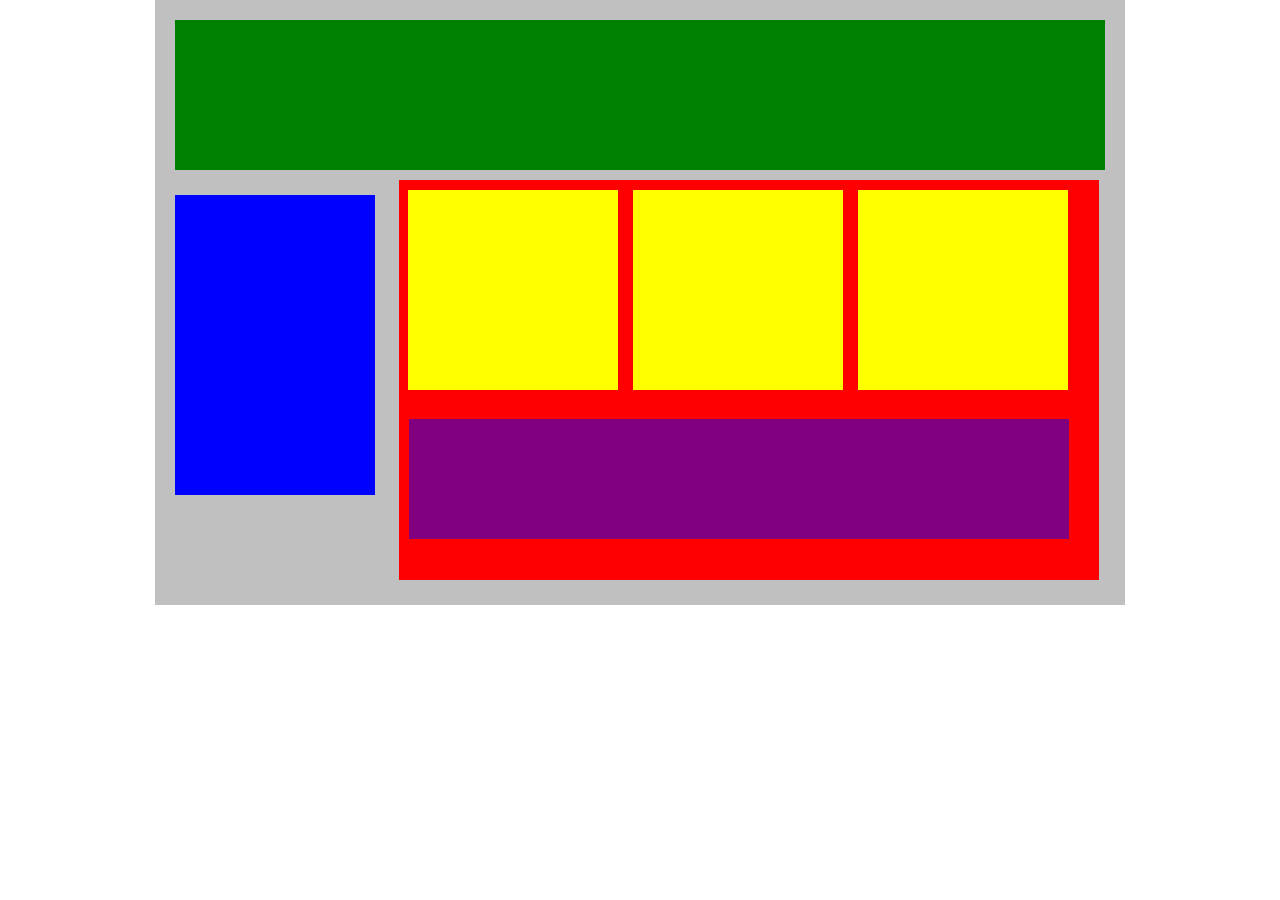
<file: CSS/1.Plotting Your Blocks/index.html>
<!DOCTYPE html>
<html lang="en">
    <head>
        <title>Position Practice</title>
        <link rel="stylesheet" type="text/css" href="style.css">
    </head>
    <body>
        <div id="wrapper">
            <div id="header"></div>
            <div id="navigation"></div>
            <div id="main_content">
                <div class="subcontents"></div>
                <div class="subcontents"></div>
                <div class="subcontents"></div>
                <div id="advertisement"></div>
            </div>
        </div><!-- end of wrapper -->
    </body>
</html>
</file>
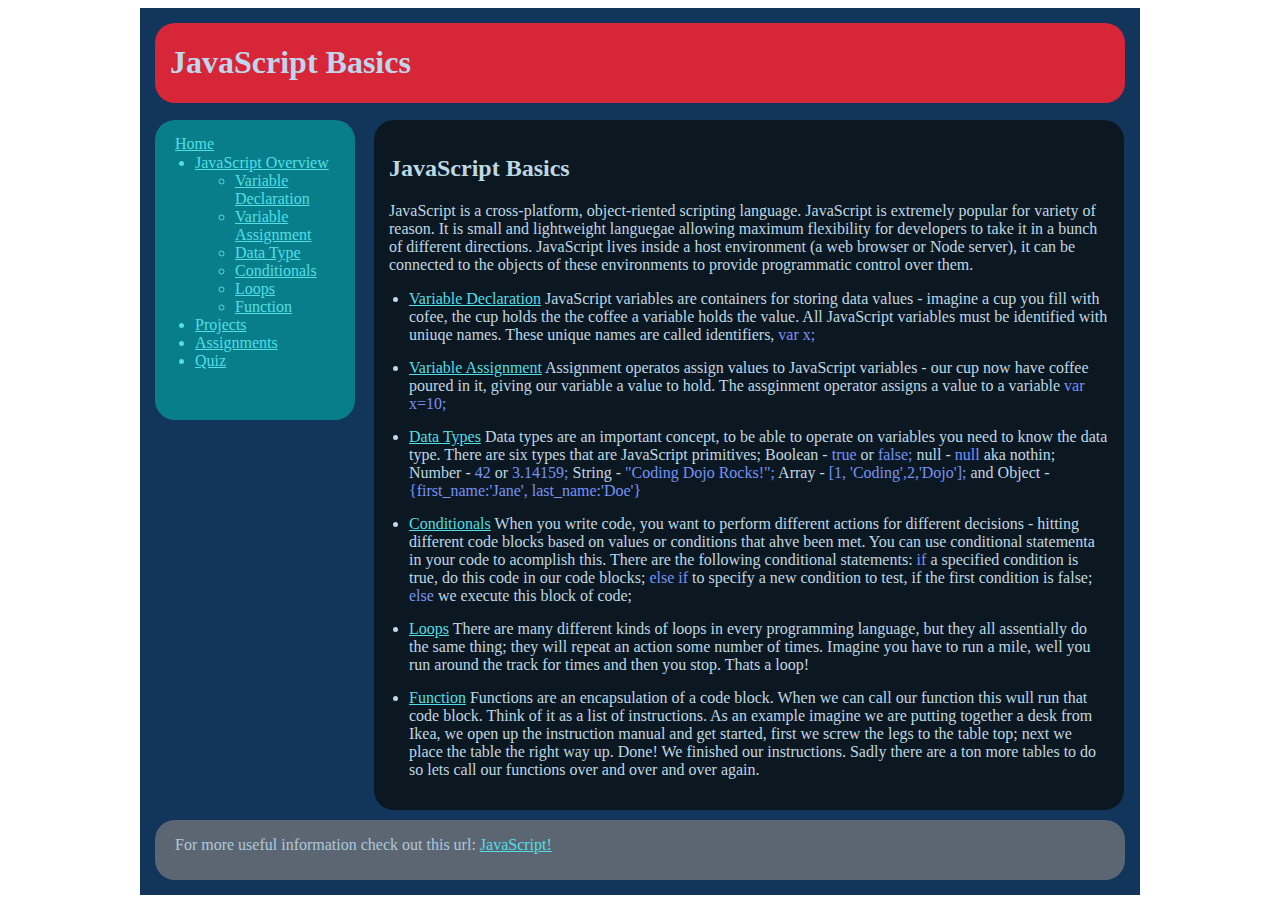
<file: CSS/2.JavaScript Basics/index.html>
<!-- Build your own HTML from scratch in this file -->
<!DOCTYPE html>
<html lang="en">
<head>
    <title>Java Script Basics</title>
    <meta charset="UTF-8">
    <meta name="viewport" content="width=device-width, initial-scale=1.0">
    <meta http-equiv="X-UA-Compatible" content="ie=edge">
    <link rel="stylesheet" type="text/css" href="style.css">
</head>
<body>
    <div id="wrapper">
    <div id="header"><h1>JavaScript Basics</h1></div>
    <div id="navigation">
        <a class="bulletless" href="#">Home</a>
        <ul>
            <li><a href="#">JavaScript Overview</a>
                <ul>
                        <li><a href="#">Variable Declaration</a></li>
                        <li><a href="#">Variable Assignment</a></li>
                        <li><a href="#">Data Type</a></li>
                        <li><a href="#">Conditionals</a></li>
                        <li><a href="#">Loops</a></li>
                        <li><a href="#">Function</a></li>
                    </ul></li>
            <li><a href="#">Projects</a></li>
            <li><a href="#">Assignments</a></li>
            <li><a href="#">Quiz</a></li>
        </ul>
    </div>
    <div id="content">
        <h2>JavaScript Basics</h2>
        <p>JavaScript is a cross-platform, object-riented scripting language. JavaScript is extremely popular for variety of reason. It is small and lightweight languegae allowing maximum flexibility for developers to take it in a bunch of different directions. JavaScript lives inside a host environment (a web browser or Node server), it can be connected to the objects of these environments to provide programmatic control over them.</p>
        <ul>
            <li><a href="#">Variable Declaration</a> JavaScript variables are containers for storing data values - imagine a cup you fill with cofee, the cup holds the the coffee a variable holds the value. All JavaScript variables must be identified with uniuqe names. These unique names are called identifiers, <span>var x;</span></li>
            <li><a href="#">Variable Assignment</a> Assignment operatos assign values to JavaScript variables - our cup now have coffee poured in it, giving our variable a value to hold. The assginment operator assigns a value to a variable <span>var x=10;</span></li>
            <li><a href="#">Data Types</a> Data types are an important concept, to be able to operate on variables you need to know the data type. There are six types that are JavaScript primitives; Boolean - <span>true</span> or <span>false;</span> null - <span>null</span> aka nothin; Number - <span>42</span> or <span>3.14159;</span> String - <span>"Coding Dojo Rocks!";</span>
                    Array - <span>[1, 'Coding',2,'Dojo'];</span> and Object - <span>{first_name:'Jane', last_name:'Doe'}</span></li>
            <li><a href="#">Conditionals</a> When you write code, you want to perform different  actions for different decisions - hitting different code blocks based on values or conditions that ahve been met. You can use conditional statementa in your code to acomplish this. There are the following conditional statements: <span>if</span> a specified condition is true, do this code in our code blocks;
                <span>else if</span> to specify a new condition to test, if the first condition is false; <span>else</span> we execute this block of code;</li>
            <li><a href="#">Loops</a> There are many different kinds of loops in every programming language, but they all assentially do the same thing; they will repeat an action some number of times. Imagine you have to run a mile, well you run around the track for times and then you stop. Thats a loop!</li>
            <li><a href="#">Function</a> Functions are an encapsulation of a code block. When we can call our function this wull run that code block. Think of it as a list of instructions. As an example imagine we are putting together a desk from Ikea, we open up the instruction manual and get started, first we screw the legs to the table top; next we place the table the right way up. Done! We finished our instructions. Sadly there are a ton more tables to do so lets call our functions over and over and over again.</li>
        </ul>

    </div>
    <div id="footer">
        <p>For more useful information check out this url: <a href="#">JavaScript!</a></p>
    </div>
    </div>
</body>
</html>
</file>
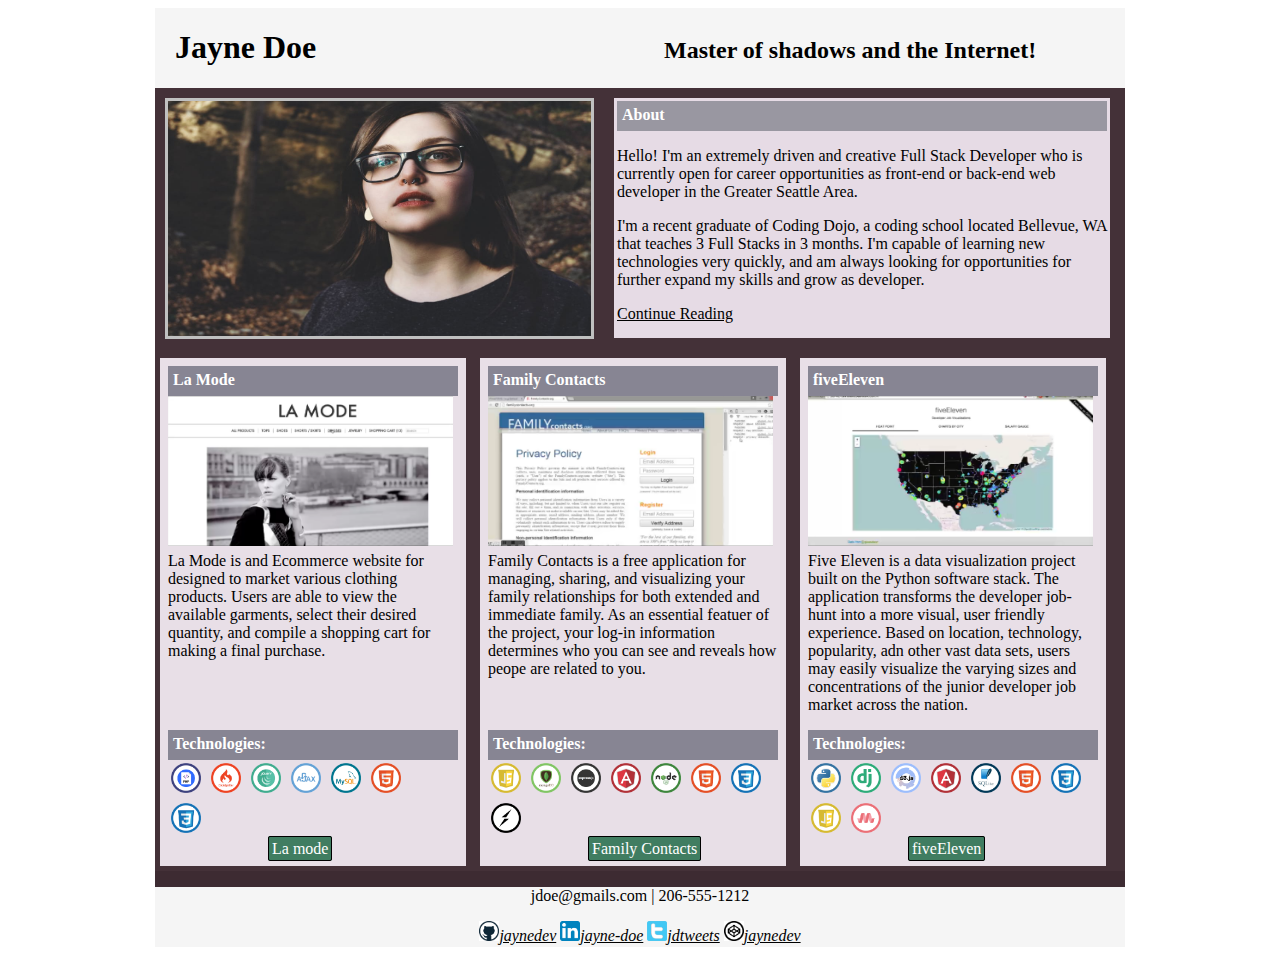
<file: CSS/4.Portfolio/index.html>
<!DOCTYPE html>
<html lang="en">
<head>
    <meta charset="UTF-8">
    <meta name="viewport" content="width=device-width, initial-scale=1.0">
    <meta http-equiv="X-UA-Compatible" content="ie=edge">
    <title>Portfolio</title>
    <link rel="stylesheet" href="style.css">
</head>
<body>
    <div class="container">
        <div class="header">
            <!--Header content-->
            <h1>Jayne Doe</h1>
            <h2>Master of shadows and the Internet!</h2>
        </div>
        <div class="top">
                <div class="profilePhoto">
                        <!--Profile photo-->
                        <img src="images/photo_of_me.jpg" alt="myphoto" ">  
        </div>
        <div class="biography">
                        <!--Biography content-->
                        <h4>About</h4>
                        <p>Hello! I'm an extremely driven and creative Full Stack Developer
                            who is currently open for career opportunities as front-end or
                            back-end web developer in the Greater Seattle Area.
                        </p>
                        <p>I'm a recent graduate of Coding Dojo, a coding school located Bellevue, WA that teaches 3 Full
                            Stacks in 3 months. I'm capable of learning new technologies very quickly, and am always looking for opportunities
                            for further expand my skills and grow as developer.
                        </p>
                        <a href="#">Continue Reading</a>

        </div>
        </div>
        <div class="bottom">

        <div class="box">
            <h4>La Mode</h4>
            <img src="images/lamode.png" alt="Lamode">  
                      <p>La Mode is and Ecommerce website for designed to market various clothing products. Users are able to view the available garments,
                           select their desired quantity, and compile a shopping cart for making a final purchase.</p>
            <h4>Technologies:</h4>
            <div class="logos">
                <img src="images/php.png" alt="php"> 
                <img src="images/codeigniter.png" alt="codeigniter"> 
                <img src="images/jQuery.png" alt="jQuery">
                <img src="images/ajax.png" alt="ajax"> 
                <img src="images/mysql.png" alt="mysql"> 
                <img src="images/HTML.png" alt="html"> <br>
                <img src="images/CSS.png" alt="css">
                <br> 
                <a href="#">La mode</a>
            </div>
        </div>
        <div class="box">
                <h4>Family Contacts</h4>
                <img src="images/familycontacts.png" alt="familycontacts">  
                
                <p>Family Contacts is a free application for managing, sharing, and visualizing your family relationships for both extended and immediate family. As an essential featuer of the project,
                     your log-in information determines who you can see and reveals how peope are related to you.</p>
                <h4>Technologies:</h4>
                <div class="logos">
                    <img src="images/JavaScript.png" alt="JavaScript"> 
                    <img src="images/mongodb.png" alt="mongodb"> 
                    <img src="images/expressjs.png" alt="expressjs"> 
                    <img src="images/angular.png" alt="angular">
                    <img src="images/nodejs.png" alt="nodejs">
                    <img src="images/HTML.png" alt="html">
                    <img src="images/CSS.png" alt="css"> 
                    <img src="images/socket.png" alt="socket"> 
                    <br>
                    <a href="#">Family Contacts</a>
                </div>
        </div>
        <div class="box">
                <h4>fiveEleven</h4>
                <img src="images/fiveEleven.png" alt="fiveEleven"> 
                
                <p>Five Eleven is a data visualization project built on the Python software stack. The application transforms the developer job-hunt into a more visual, user friendly experience. Based on location, technology, popularity, adn other vast data sets, users may
                     easily visualize the varying sizes and concentrations of the junior developer job market across the nation.</p>
                <h4>Technologies:</h4>
                <div class="logos">
                        <img src="images/python.png" alt="python"> 
                        <img src="images/django.png" alt="django"> 
                        <img src="images/d3.png" alt="d3"> 
                        <img src="images/angular.png" alt="angular"> 
                        <img src="images/sqlite.png" alt="sqlite"> 
                        <img src="images/HTML.png" alt="html">
                        <img src="images/CSS.png" alt="css">
                        <img src="images/JavaScript.png" alt="JavaScript">
                        <img src="images/materialize.png" alt="materialize">
                        <br>
                    <a href="#">fiveEleven</a>
                </div>
        </div>

        </div>
       
     <div class="footer">
         <p>jdoe@gmails.com | 206-555-1212</p>
         <img src="images/github.png" alt="github"><a href="#">jaynedev</a>
         <img src="images/linkedin.png" alt="linkedin"><a href="#">jayne-doe</a>
         <img src="images/twitter.png" alt="twitter"><a href="#">jdtweets</a>
         <img src="images/codepen.png" alt="codepen"><a href="#">jaynedev</a>
     </div>

    </div>
</body>
</html>
</file>
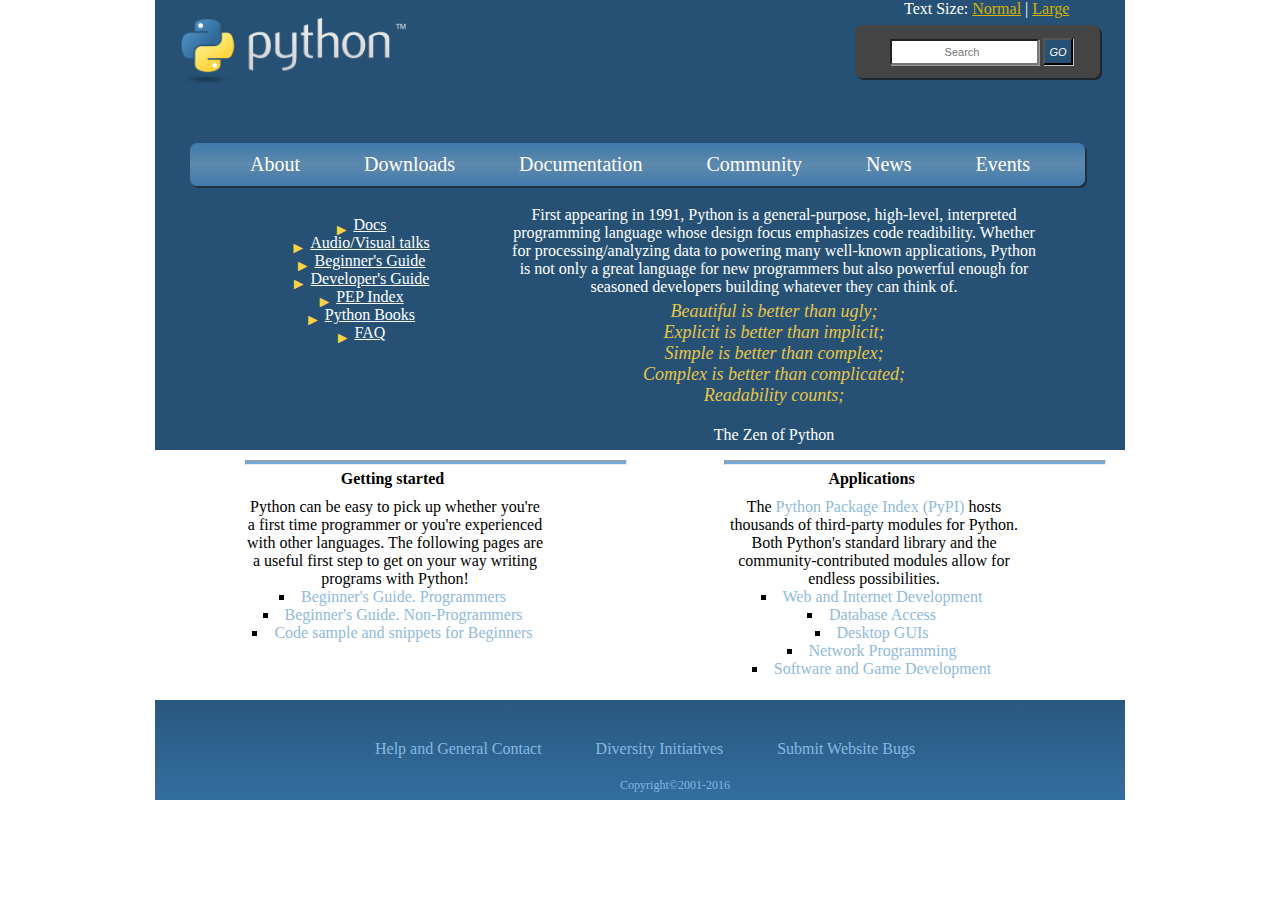
<file: CSS/6.About Python/index.html>
<!DOCTYPE html>
<html lang="en">
<head>
    <meta charset="UTF-8">
    <meta name="viewport" content="width=device-width, initial-scale=1.0">
    <meta http-equiv="X-UA-Compatible" content="ie=edge">
    <title>About Python</title>
    <link rel="stylesheet" href="style.css">
</head>
<body>
    <div class="wrapper">
        <div class="top">
            <img src="images/python.png" alt="python">
            <p>Text Size: <a href="#">Normal</a> | <a href="#">Large</a></p>
             <form class="search" action="action_page.php">
                <input type="text" placeholder="Search" name="search">
                <button type="submit"><i class="fa fa-search">GO</i></button>
              </form>
            <div class="menu">
                <ul>
                    <li><a href="#">About</a></li>
                    <li><a href="#">Downloads</a></li>
                    <li><a href="#">Documentation</a></li>
                    <li><a href="#">Community</a></li>
                    <li><a href="#">News</a></li>
                    <li><a href="#">Events</a></li>
                </ul>
            </div>
           
            <div class ="docs">
                <ul>
                    <li><a href="#">Docs</a></li>
                    <li><a href="#">Audio/Visual talks</a></li>
                    <li><a href="#">Beginner's Guide</a></li>
                    <li><a href="#">Developer's Guide</a></li>
                    <li><a href="#">PEP Index</a></li>
                    <li><a href="#">Python Books</a></li>
                    <li><a href="#">FAQ</a></li>
                </ul>
            </div>
            <div class="desc">
               <p>First appearing in 1991, Python is a general-purpose, high-level, interpreted programming language whose design focus emphasizes code readibility. Whether for processing/analyzing data to powering many well-known applications, Python
                is not only a great language for new programmers but also powerful enough for seasoned developers building whatever they can think of.</p>
               <ul>
                <li>Beautiful is better than ugly;</li>
                <li>Explicit is better than implicit;</li>
                <li>Simple is better than complex;</li>
                <li>Complex is better than complicated;</li>
                <li>Readability counts;</li>
              </ul>
              <p>The Zen of Python</p>
            </div>
        </div>
        <div class="bottom">
            <div class="box">
                <hr>
                <h4>Getting started</h4>
                <p>Python can be easy to pick up whether you're a first time programmer or you're experienced with other languages. The following pages are a useful first step to get on your way writing programs with Python!
                </p>
                <ul>
                    <li><a href="#">Beginner's Guide. Programmers</a></li>
                    <li><a href="#">Beginner's Guide. Non-Programmers</a></li>
                    <li><a href="#">Code sample and snippets for Beginners</a></li>
                </ul>
            </div>
            <div class="box">
                <hr>
                <h4>Applications</h4>
                <p>The <a href="#">Python Package Index (PyPI)</a> hosts thousands of third-party modules for Python.
                 Both Python's standard library and the community-contributed modules allow for endless possibilities.
                </p>
                <ul>
                    <li><a href="#">Web and Internet Development</a></li>
                    <li><a href="#">Database Access</a></li>
                    <li><a href="#">Desktop GUIs</a></li>
                    <li><a href="#">Network Programming</a></li>
                    <li><a href="#">Software and Game Development</a></li>
                </ul>

            </div>
        </div>
        <div class="footer">
            <ul>
                <li><a href="#">Help and General Contact</a> </li>
                <li><a href="#">Diversity Initiatives</a></li>
                <li><a href="#">Submit Website Bugs</a></li>
            </ul>
          
          <p>Copyright©2001-2016</p>
        </div> 
    </div>
</body>
</html>
</file>
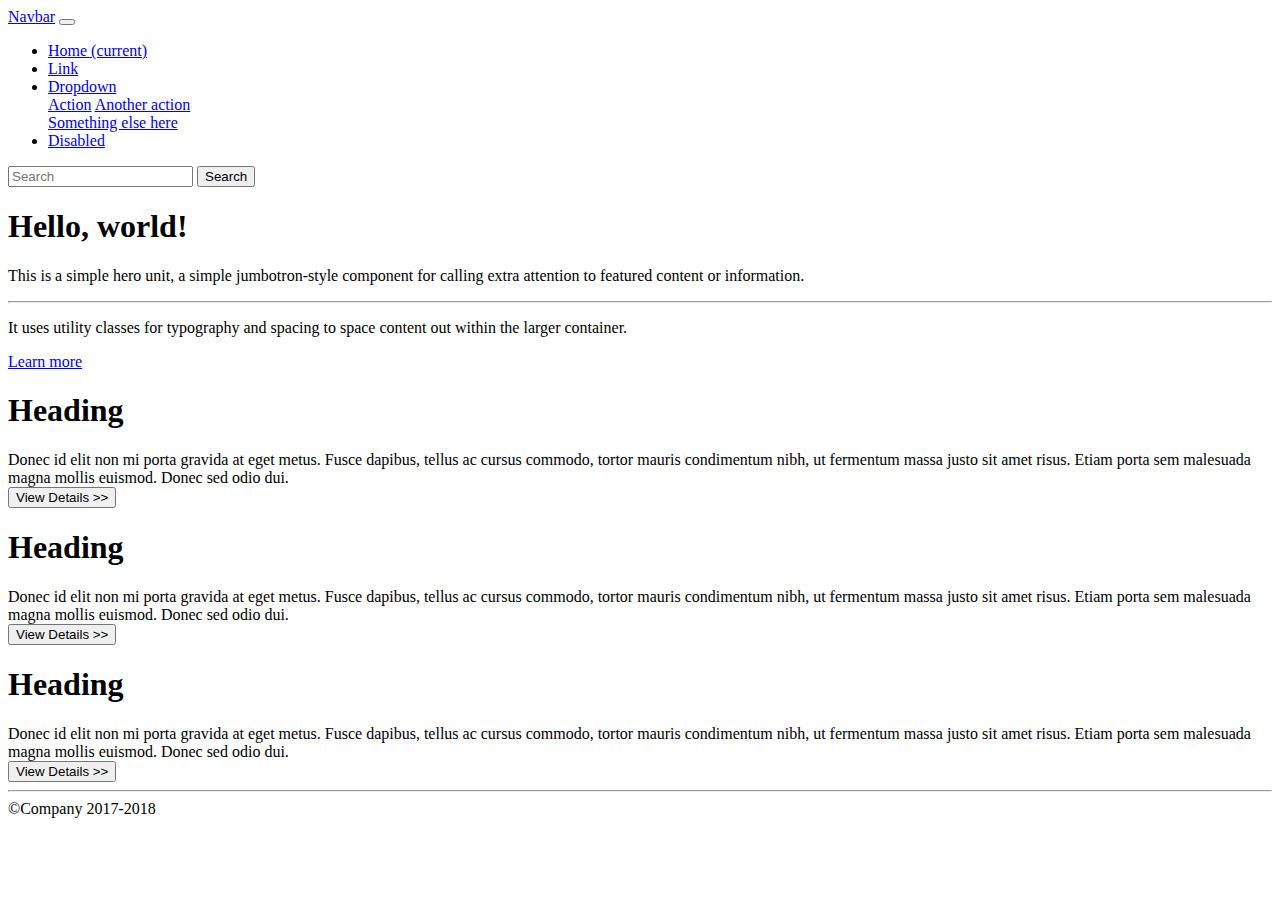
<file: CSS/Bootstrap/index.html>
<!DOCTYPE html>
<html lang="en">
<head>
    <meta charset="UTF-8">
    <meta name="viewport" content="width=device-width, initial-scale=1.0">
    <meta http-equiv="X-UA-Compatible" content="ie=edge">
    <title>Bootstrap</title>
    <!-- Latest compiled and minified CSS -->
    <link rel="stylesheet" href="https://stackpath.bootstrapcdn.com/bootstrap/4.1.3/css/bootstrap.min.css" integrity="sha384-MCw98/SFnGE8fJT3GXwEOngsV7Zt27NXFoaoApmYm81iuXoPkFOJwJ8ERdknLPMO" crossorigin="anonymous">

</head>
<body>
        <div class="container">
                <!-- Content here -->
                
    <!--Navbar-->
            <nav class="navbar navbar-expand-lg navbar-light bg-light">
                    <a class="navbar-brand" href="#">Navbar</a>
                    <button class="navbar-toggler" type="button" data-toggle="collapse" data-target="#navbarSupportedContent" aria-controls="navbarSupportedContent" aria-expanded="false" aria-label="Toggle navigation">
                    <span class="navbar-toggler-icon"></span>
                    </button>
                
                    <div class="collapse navbar-collapse" id="navbarSupportedContent">
                    <ul class="navbar-nav mr-auto">
                        <li class="nav-item active">
                        <a class="nav-link" href="#">Home <span class="sr-only">(current)</span></a>
                        </li>
                        <li class="nav-item">
                        <a class="nav-link" href="#">Link</a>
                        </li>
                        <li class="nav-item dropdown">
                        <a class="nav-link dropdown-toggle" href="#" id="navbarDropdown" role="button" data-toggle="dropdown" aria-haspopup="true" aria-expanded="false">
                            Dropdown
                        </a>
                        <div class="dropdown-menu" aria-labelledby="navbarDropdown">
                            <a class="dropdown-item" href="#">Action</a>
                            <a class="dropdown-item" href="#">Another action</a>
                            <div class="dropdown-divider"></div>
                            <a class="dropdown-item" href="#">Something else here</a>
                        </div>
                        </li>
                        <li class="nav-item">
                        <a class="nav-link disabled" href="#">Disabled</a>
                        </li>
                    </ul>
                    <form class="form-inline my-2 my-lg-0">
                        <input class="form-control mr-sm-2" type="search" placeholder="Search" aria-label="Search">
                        <button class="btn btn-outline-success my-2 my-sm-0" type="submit">Search</button>
                    </form>
                    </div>
                </nav>
          <!--Navbar-->
          <!--Joumbotro...-->
                <div class="jumbotron">
                        <h1 class="display-4">Hello, world!</h1>
                        <p class="lead">This is a simple hero unit, a simple jumbotron-style component for calling extra attention to featured content or information.</p>
                        <hr class="my-4">
                        <p>It uses utility classes for typography and spacing to space content out within the larger container.</p>
                        <p class="lead">
                        <a class="btn btn-primary btn-lg" href="#" role="button">Learn more</a>
                        </p>
                    </div>
              <!--Joumbotro...-->

              <!--inline boxes-->
              
                    <div class="row">
                        <div class="col-sm">
                            <h1>Heading</h1>
                            Donec id elit non mi porta gravida at eget metus. Fusce dapibus, tellus ac cursus commodo, tortor mauris condimentum nibh,
                            ut fermentum massa justo sit amet risus. Etiam porta sem malesuada magna mollis euismod. Donec sed odio dui.<br>
                            <button type="button" class="btn btn-secondary">View Details >></button>

                        </div>
                        <div class="col-sm">
                            <h1>Heading</h1>
                            Donec id elit non mi porta gravida at eget metus. Fusce dapibus, tellus ac cursus commodo, tortor mauris condimentum nibh,
                            ut fermentum massa justo sit amet risus. Etiam porta sem malesuada magna mollis euismod. Donec sed odio dui.<br>
                            <button type="button" class="btn btn-secondary">View Details >></button>
                        </div>
                        <div class="col-sm">
                            <h1>Heading</h1>
                            Donec id elit non mi porta gravida at eget metus. Fusce dapibus, tellus ac cursus commodo, tortor mauris condimentum nibh,
                            ut fermentum massa justo sit amet risus. Etiam porta sem malesuada magna mollis euismod. Donec sed odio dui.<br>
                            <button type="button" class="btn btn-secondary">View Details >></button>
                        </div>
                    </div>
                  
                    <!--inline boxes-->
                    <hr>
                    <!--footer-->
                    <footer class="page-footer font-small blue">

                            <!-- Copyright -->
                            <div class="footer-copyright text-center py-3">©Company 2017-2018
                            </div>
                            <!-- Copyright -->
                        
                        </footer>
                    <!--footer-->

        </div>

</body>
</html>
</file>
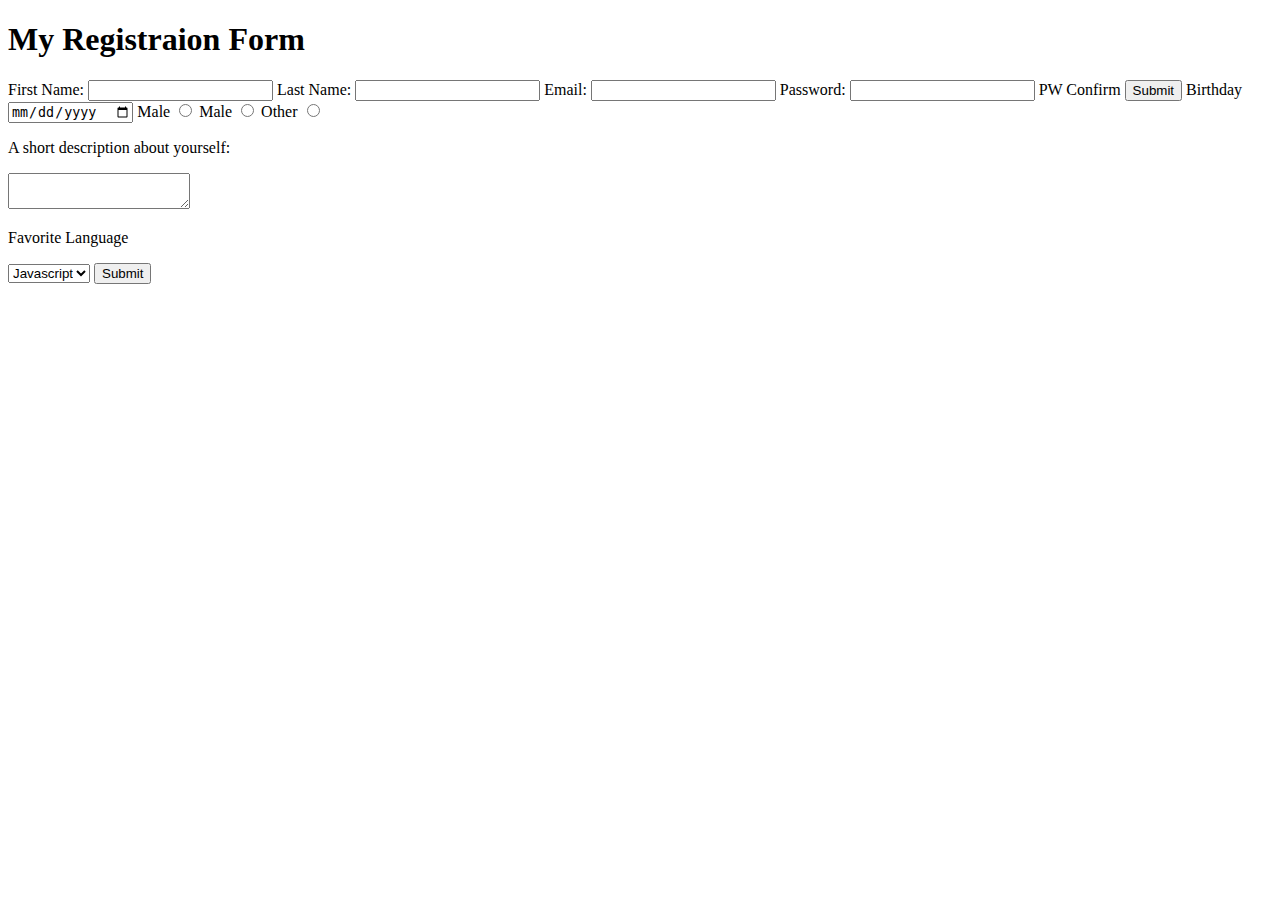
<file: HTML/2.RegistrationForm/index.html>
<!DOCTYPE html>
    <html lang="en">
        <head>
            <meta charset="utf-8">
            <title>Form</title>
            
        </head>
        <body>
            


<h1>My Registraion Form</h1>

<form>
    <label for="firstname">First Name: </label>
    <input type=text id="firstname" name="firstname">
     <label for="lastname">Last Name: </label>
     <input type=text id="lastname" name="lastname">
     <label for="email">Email: </label>
     <input type=text id="email" name="email">
     <label for="password">Password: </label>
     <input type="password" id="password" name="password">
     <label for="submit">PW Confirm</label>
     <input type="submit" id="submit" name="submit">
     <label for="birthday">Birthday</label>
     <input type="date" id="birthday" name="birthday"> 

     <label for="male">Male</label>
     <input type="radio" id="male" name="gender" value="male">
     <label for="female">Male</label>
     <input type="radio" id="female" name="gender" value="female">
     <label for="other">Other</label>
     <input type="radio" id="other" name="gender" value="other">

     <p>A short description about yourself:</p>
     <textarea name="description"></textarea>    
     
     <p>Favorite Language</p>
     <select name="language">
        <option value="javascript">Javascript</option>
        <option value="c">C#</option>
        <option value="python">Python</option>
    </select>

    

     <input type="submit" value="Submit">
</form>


        </body>
    </html>
</file>
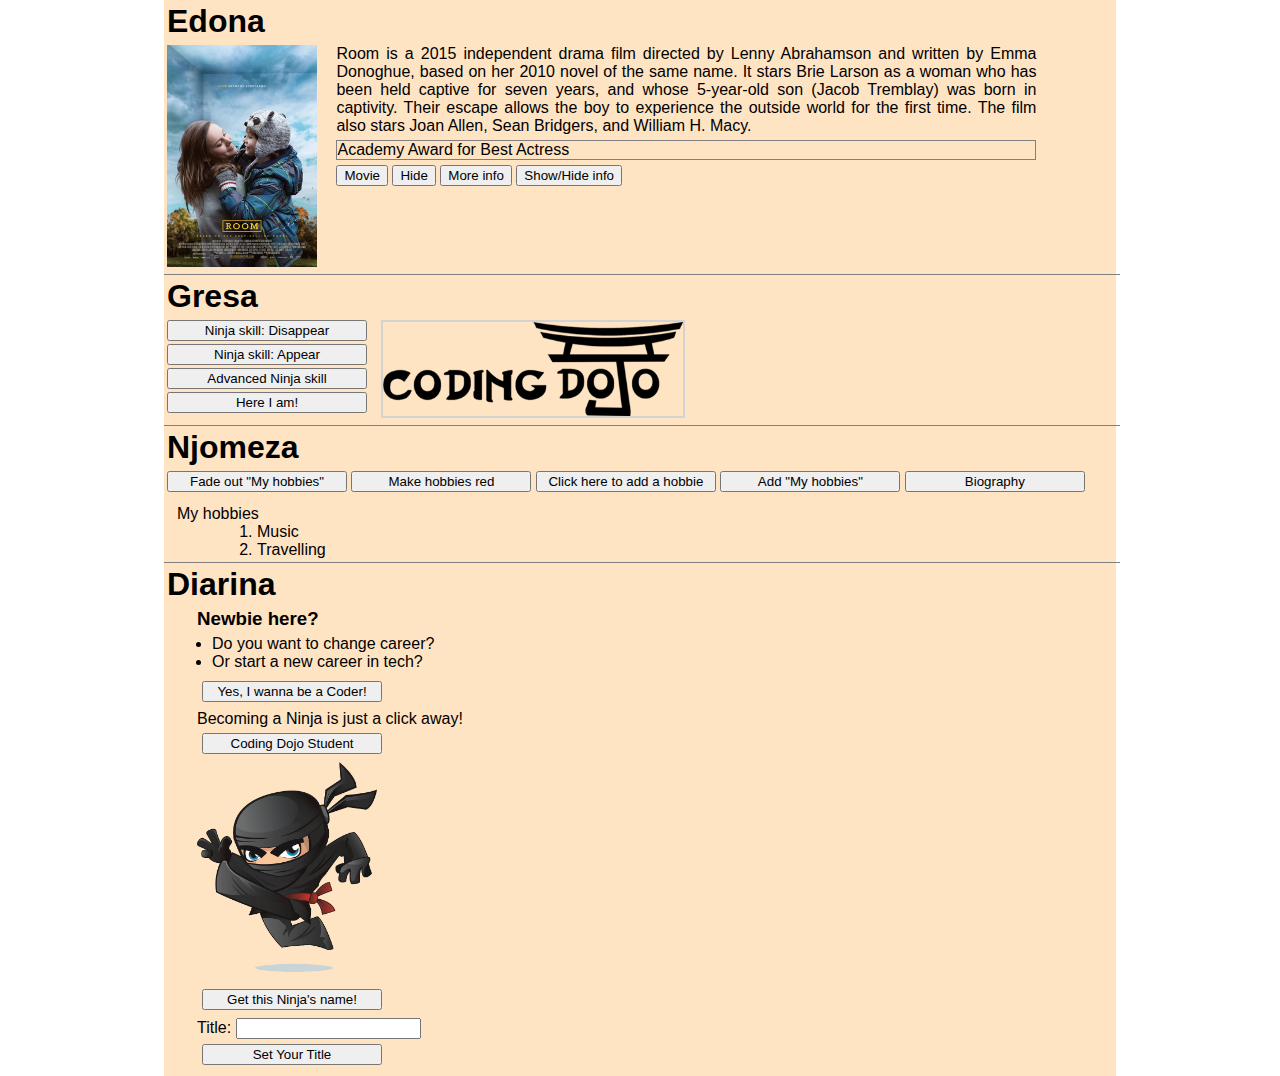
<file: jQuery/1.jQuery Functions/index.html>
<!DOCTYPE html>
<html lang="en">
<head>
    <meta charset="UTF-8">
    <meta name="viewport" content="width=device-width, initial-scale=1.0">
    <meta http-equiv="X-UA-Compatible" content="ie=edge">
    <title>My jQuery Basic Assignment/Group 1</title>
    <script src= 'http://ajax.googleapis.com/ajax/libs/jquery/1.11.1/jquery.min.js'></script>
    <link rel="stylesheet" type="text/css" href="style.css">
    <script src="javascript.js"></script>
</head>
<body>
    <div id="wrapper"> 
        <div id="Edona">
            <h1>Edona</h1>
            <img src="images/Room_2015.png" alt="Room movie">
            <div>
                <p id="des">Room is a 2015 independent drama film directed by Lenny Abrahamson and written by Emma Donoghue, based on her 2010 novel of the same name. It stars Brie Larson as a woman who has been held captive for seven years, and whose 5-year-old
                        son (Jacob Tremblay) was born in captivity. Their escape allows the boy to experience the outside world for the first time. The film also stars Joan Allen, Sean Bridgers, and William H. Macy.</p>
                <p id="fav">My favourite movie is "Room".</p>
                <p id="award">Academy Award for Best Actress</p>
                <button id="btnclick">Movie</button>
                <button id="hide">Hide</button>
                <button id="show">More info</button>
                <button id="toggle">Show/Hide info</button>
            </div>
        </div>
        <div id="Gresa">
            <h1>Gresa</h1>
            <div>
                <button id="btnUp">Ninja skill: Disappear</button>
                <button id="btnDown">Ninja skill: Appear</button>
                <button id="btnToggle">Advanced Ninja skill</button>
                <button id="btnFadeIn">Here I am!</button>
            </div>
            <img src="images/codingdojo.png" alt="Coding Dojo">
        </div> 
        <div id="Njomeza">
            <h1>Njomeza</h1>
            <div>
                <button id="btnfadeout">Fade out "My hobbies"</button>
                <button id="addclass">Make hobbies red</button>
                <button id="btnappend">Click here to add a hobbie</button>
                <button id="btnbefore">Add "My hobbies"</button>
                <button id="btnafter">Biography</button>
                <p id="hobbies">My hobbies</p>
                <ol>
                    <li>Music</li>
                    <li>Travelling</li>
                </ol>
            </div>
        </div> 
        <div id="Diarina">
            <h1>Diarina</h1>
            <div>
                <h3>Newbie here?</h3>
                <ul>
                    <li>Do you want to change career?</li>
                    <li>Or start a new career in tech?</li>
                </ul>
                <button id="textChng">Yes, I wanna be a Coder!</button>
                <p>Becoming a Ninja is just a click away!</p>
                <button id="htmlChng">Coding Dojo Student</button>
                <img src="images/ninja18.png" name="Black Ninja" alt="Greater Ninja">
                <button id="attrChng">Get this Ninja's name!</button>
                <p>Title: <input type="text"></p>
                <button id="valChng">Set Your Title</button>
            </div>
        </div>
    </div>
</body>
</html>
</file>
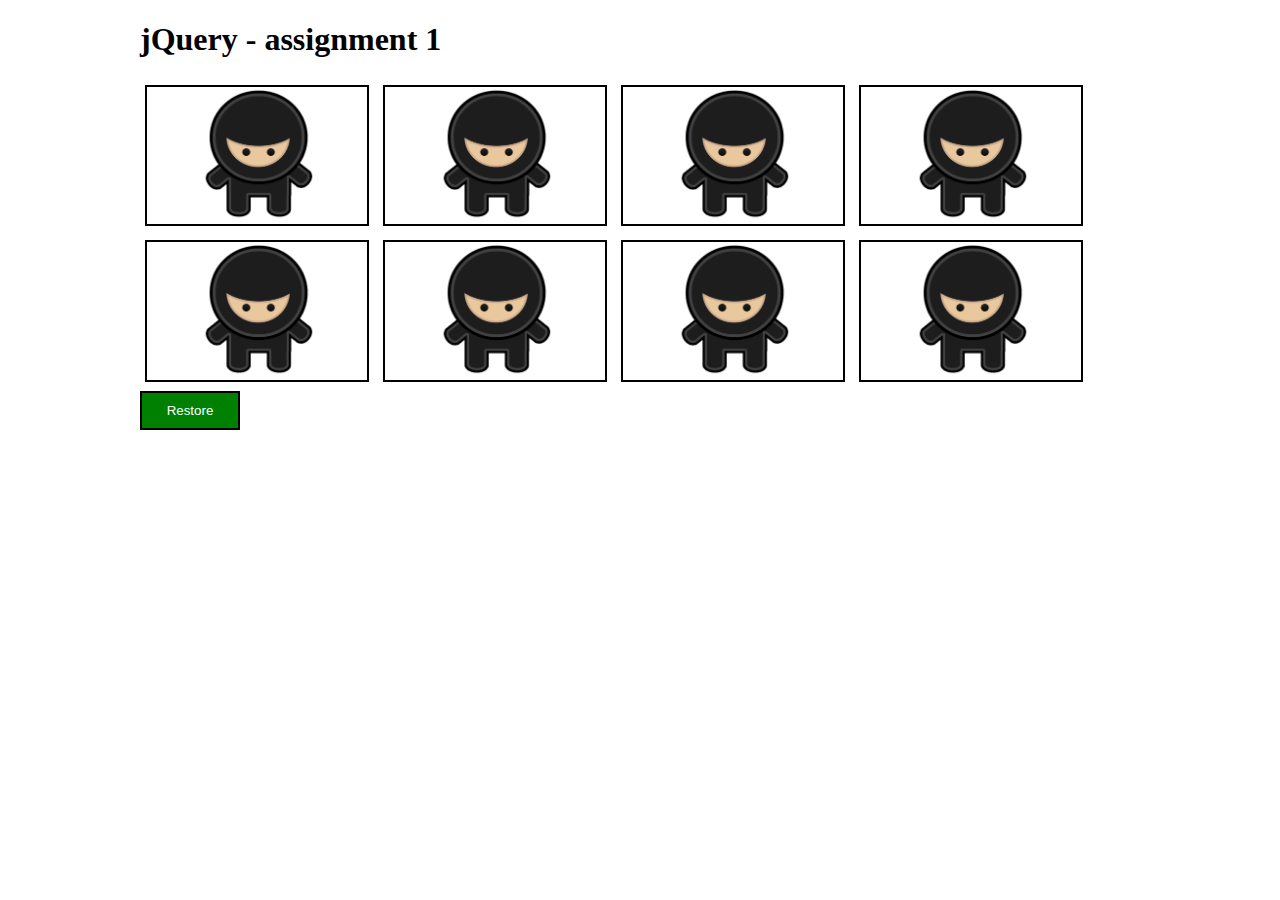
<file: jQuery/2.Disappearing Ninja/index.html>
<!DOCTYPE html>
<html lang="en">
<head>
    <meta charset="UTF-8">
    <meta name="viewport" content="width=device-width, initial-scale=1.0">
    <meta http-equiv="X-UA-Compatible" content="ie=edge">
    <script
    src="http://code.jquery.com/jquery-3.3.1.js"
    integrity="sha256-2Kok7MbOyxpgUVvAk/HJ2jigOSYS2auK4Pfzbm7uH60="
    crossorigin="anonymous"></script> <!-- jQuery loaded up! -->
    <script src="functions.js"></script> <!-- Our javascript -->
    <link rel="stylesheet" href="style.css">
    <title>Disappearing Ninja</title>
</head>
<body>
<div id="wrapper">
    <div>
        <h1>jQuery - assignment 1</h1>
   
        <img id="ninja1" src="./images/ninja.png" alt="ninja">
        <img id="ninja2" src="./images/ninja.png" alt="ninja">
        <img id="ninja3" src="./images/ninja.png" alt="ninja">
        <img id="ninja4" src="./images/ninja.png" alt="ninja">
        <img id="ninja5" src="./images/ninja.png" alt="ninja">
        <img id="ninja6" src="./images/ninja.png" alt="ninja">
        <img id="ninja7" src="./images/ninja.png" alt="ninja">
        <img id="ninja8" src="./images/ninja.png" alt="ninja">
    </div>
   
        <button>Restore</button> 
</div>    


</body>

</html>
</file>
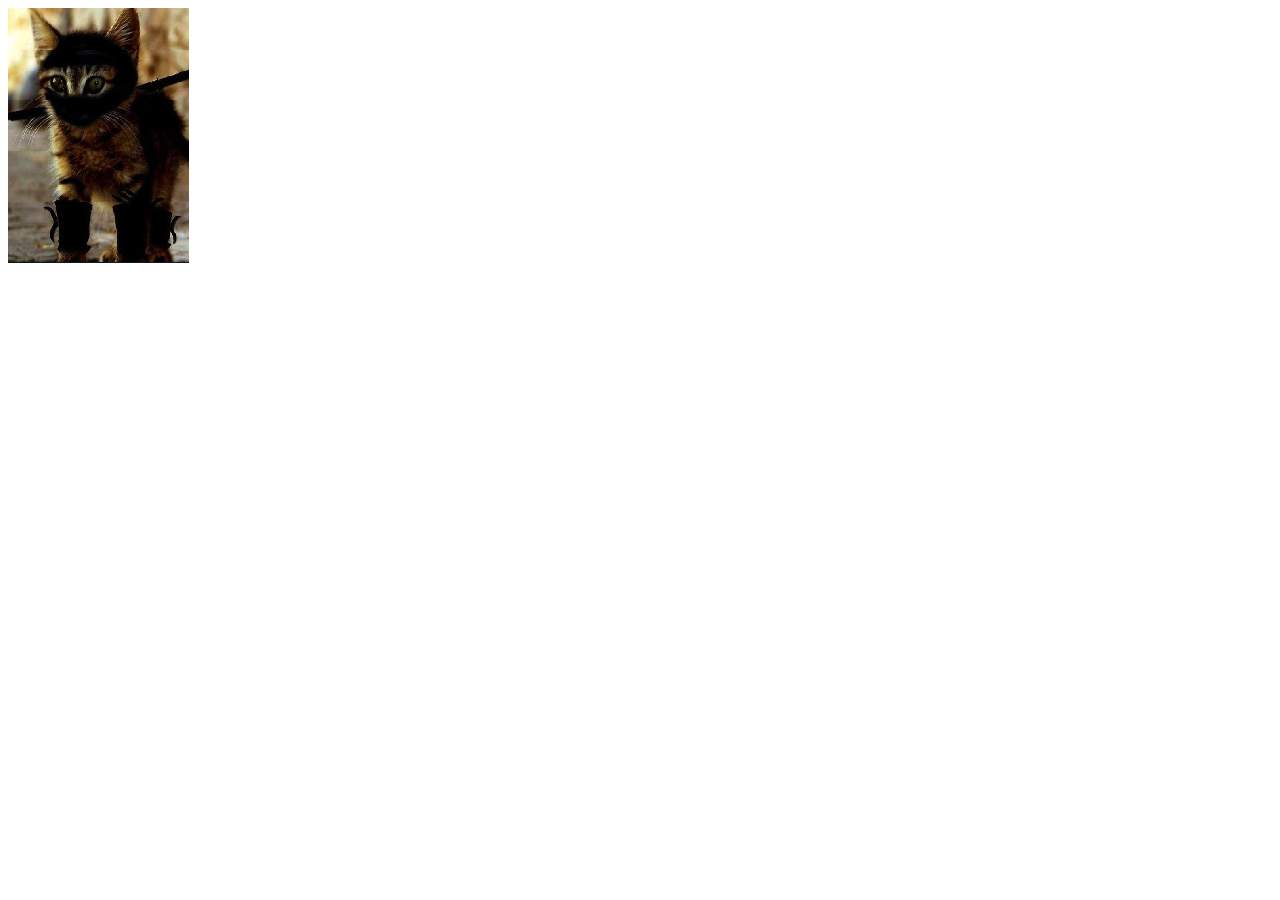
<file: jQuery/3.Ninja to Cat/index.html>
<!DOCTYPE html>
<html lang="en">
<head>
	<meta charset="utf-8" />
	<meta name="description" content="jQuery assignment">
	<title>Ninja to Cat</title>
	<script type="text/javascript" src="https://code.jquery.com/jquery-3.1.0.min.js"></script>
    <script src="functions.js"></script>
    <link rel="stylesheet" href="style.css">
	
</head>
<body>
	<img src="./images/cat0.png" alt-src='./images/ninja0.png' temp="">
	<img src="./images/cat1.png" alt-src='./images/ninja1.png' temp="">
	<img src="./images/cat2.png" alt-src='./images/ninja2.png' temp="">
	<img src="./images/cat3.png" alt-src='./images/ninja3.png' temp="">
	<img src="./images/cat4.png" alt-src='./images/ninja4.png' temp="">
</body>
</html>
</file>
<file: CSS/6.About Python/style.css>
*{
margin: 0px;
padding: 0px;
}

/* *{
border:2px dotted red;
} */


.wrapper{
width:970px;
min-height:550px;
margin: 0px auto;
}

.top{
background-color:#265175;
min-height:450px;
}

.top img {
width:270px;
display:inline-box;
margin-left:20px;
margin-top:10px;
}

.top p{
display:inline;
color:white;
vertical-align:top;
margin-left:455px;

}

.top a{
display:inline;
color:#d4b200;
vertical-align:top;

}

.top .search{
width:230px;
margin-left:700px;
margin-top:0px;
position:relative;
bottom:65px;
background-color:#444444;
padding:13px 5px 13px 10px;
border-radius:7px;
box-shadow: 2px 2px #1f272d;

}

.top .search button{
background-color:#265175;
box-shadow: 1px 1px #c0c0c0;
width:30px;
padding:4px;
color:white;
}

button .fa{
font-size:11px;
}

.top .search input{
width:140px;
text-align:center;
padding:5px 5px 5px 0;
margin-left:25px;
font-size:11px;
box-shadow: 1px 1px #9a9a9a;
}



.top .menu ul li{
list-style:none;
display:inline-block;
margin:10px 0 10px 60px;
font-size:20px;
text-decoration:none;
}

.top .menu ul{
background-color:#407aab;
background-image:linear-gradient(#407aab,#5e89ad,#407aab);
margin-left:35px;
width:895px;
box-shadow: 2px 2px #203140;
border-radius:7px;
}

.top .menu ul li a{
text-decoration:none;
color:white;
}

.top .docs{
width:350px;
display:inline-block;
vertical-align:top;
}

.top .docs ul li{
list-style-type:none;   
width:150px;
color:white;
position:relative;

}

.top .docs ul li:before{
content: "\25BA \0020";
position:relative;
top:5px;
size:10px;
color:#fcd143;
}

.top .docs ul li a{
color:white;
}


.top .docs ul{
margin-left:130px;
margin-top:30px;
text-align:center;
}

.top .desc{
width:603px;
display:inline-block;
vertical-align:top;
}

.top .desc p{
width: 530px;
margin-top:20px;
margin-left:0px;
color:white;
display:inline-block;
text-align:center;
}

.top .desc ul{
width: 530px;
text-align:center;
list-style: none;
font-style:italic;
margin-top:5px;
color:#e9c548;
font-size:18px;
}

.bottom{
background-color: white;
min-height:250px;
}

.bottom .box hr{
background-color:#75a8d3;
width:380px;
height:3px;
margin-top:10px;
margin-left:90px;
}

.bottom .box {
width:475px;
text-align:center;
display:inline-block;
vertical-align:top;
}

.bottom .box ul li a {
color:#91badc;
text-decoration:none;
}

.bottom .box p{
width:300px;
margin-left:90px;
}

.bottom .box h4{
margin-bottom:10px;
margin-top:5px;
}

.bottom .box ul li{
list-style-position:inside;
list-style-type:square;

}

.bottom .box p a{
color:#91badc; 
text-decoration:none;
}

.footer{
background-color:#265175; 
background-image:linear-gradient(#295880,#336e9f);
min-height:100px;
}

.footer p{
color:#87b8e1;
width:200px;
text-align:center;    
margin-left:420px;
margin-top:20px;
margin-bottom:5px;
font-size:12px;
}

.footer ul{
display:inline-block;
margin-left:220px;
list-style: none;
margin-top:40px;
}

.footer ul li{
display:inline;
margin-right:50px;
}

.footer ul li a{
color:#87b8e1;
text-decoration:none;
}
</file>
<file: jQuery/1.jQuery Functions/style.css>
*{
   margin: 0px auto;
   padding: 0 px;
   font-family: Arial, Helvetica, sans-serif;
}

#wrapper{
    width:952px;
    margin:0px auto;
    background-color: bisque;
}
   h1{ 
       margin-bottom: 5px;
   }
   #Edona, #Gresa, #Njomeza {
    border-bottom: 1px solid grey;
}

#Edona {
width: 950px;
padding: 3px;
}
    #Edona img {
    width: 150px;
    margin-right: 15px;
    }
    #Edona div {
    display: inline-block;
    width: 700px;
    vertical-align: top;
    }
    #Edona #fav {
    display: none;
    }
    #Edona p{
        margin-bottom: 5px;
        text-align: justify;
    }
    #Edona #fav, #Edona #award{
        border: 1px solid grey;
    }
#Gresa{
    width: 950px;
    padding: 3px;
    }
    #Gresa img{
        width: 300px;
        border: 2px solid lightgrey;
    }
    #Gresa div{
        display: inline-block;
        height: 94px;
        margin-right:10px;
        vertical-align:  top;
    }
    #Gresa button{
        display: block;
        margin-bottom: 3px;
        width: 200px;
    }

#Njomeza{
    width: 950px;
    min-height:100px;
    padding: 3px;
    }  
    #Njomeza div{
        display: inline-block;
        margin-right:10px;
        vertical-align:  top;
    }
    #hobbies{
        margin-top:10px;
        margin-left:10px;
    }
    #Njomeza button{
        display: inline-block;
        margin-bottom: 3px;
        width: 180px;
    }
    .changecolor{
        color: red;
    }
    ol{
        display:inline-block;
        margin-left:50px;
    }
#Diarina {
    width: 950px;
    padding: 3px;
    }
    #Diarina ul {
        padding: 5px;
        margin-left: 10px;
    }
    #Diarina div {
        margin-left: 30px;
        width: 300px;
    }
    #Diarina button {
        margin: 5px 0px 8px 5px;;
        width: 180px;
    }
    #Diarina img {
        width: 180px;
        margin-bottom: 8px;
    }
</file>
<file: jQuery/2.Disappearing Ninja/style.css>
#wrapper{
    margin:0px auto;
    width:1000px;
}

div img{
    width:220px;
    border:2px solid black;
    margin:5px;
}

button{
    background-color:green;
    color:white;
    padding:10px;
    width:100px;
    border:2px solid black;
    margin-bottom:15px;
  
}
</file>
<file: jQuery/3.Ninja to Cat/style.css>
body img{
    display:block;
}
</file>
<file: CSS/1.Plotting Your Blocks/style.css>
/*CSS reset settings here*/
*{
    margin: 0px;
    padding: 0px;
}
#wrapper{
    width: 950px;
    background-color: silver;
    margin: 0px auto;
    padding:10px;
}
#header{
    min-height: 150px;
    background-color: green;
    margin:10px;
    
  
}
#navigation{
    min-height: 300px;
    width: 200px;
    background-color: blue;
    display:inline-block;
    margin-top:15px;
    margin-left:10px;
}
#main_content{
    min-height: 400px;
    width: 700px;
    background-color: red;
    display: inline-block;
    margin-left:20px;
    margin-bottom:15px;
    vertical-align:top;
}
.subcontents{
    min-height: 200px;
    width: 210px;
    background-color: yellow;
    display:inline-block;
    margin:10px 2px 10px 9px;
}
#advertisement{
    min-height: 120px;
    width: 660px;
    background-color: purple;
    margin-left:10px;
    margin-top:15px;
}
</file>
<file: CSS/2.JavaScript Basics/style.css>
/* Build your CSS from scratch in this file */
*CSS reset settings here*/
*{
 margin: 0px;
 padding: 0px;
}

#wrapper{
    width: 970px;
    background-color: #12355b;
    margin: 0px auto;
    padding: 15px;
    
}

#header{
min-height: 80px;
background-color:#d72638;
margin-bottom:7px;
border-radius:20px;
color:#bfd7ea;
}

h1{
    position:absolute;
    margin-left:15px;
}

#navigation{
min-height: 300px;
 width: 200px;
 background-color: #087e8b;
 display: inline-block;
 vertical-align: top;
 border-radius:20px;
 margin-top:10px;
 color:#52dee5;

}

a.bulletless{
   color:#52dee5;
   margin-left:20px;
   margin-top:10px;
   position:relative;
   top:15px;
   
}

#navigation ul li a{
    color:#52dee5;
    margin-top:20px;

}

#content{
    min-height: 385px;
    width: 720px;
    background-color:#0c1821;
    display: inline-block;
    margin-left: 15px;
    padding: 15px;
    border-radius:20px;
    margin-top:10px;
    color:#bfd7e3;
}

#content ul li {margin-bottom: 15px;}

#content ul{padding-left: 20px;} 

#content li a{
    color:#52dee5;
}

#content span{
    color:#7692f8;
}


#footer{
min-height:60px;
background-color:#5c6672;
border-radius:20px;
margin-top:10px;
color:#acc8db;
}

#footer p{
    vertical-align:bottom;
    position:absolute;
    margin-left:20px;
}
#footer a{
    color:#52dee5;
  }
</file>
<file: CSS/4.Portfolio/style.css>
*CSS reset settings here*/
*{
 margin: 0px;
 padding: 0px;
}

/*
*{
    border:2px dotted red;
    }*/

.container{
    width:970px;
    min-height:500px;
    margin: 0px auto;
    /*padding: 15px;*/
    background-color:#3d2b32;
}

.header{
    width:970px;
    min-height:60px;
    background-color:#f5f5f5;
    margin-left:0px;
}

.header h1 {
    width:450px;
    display:inline-block;
    padding-left:20px;
}

.header h2 {
    display:inline-block;
    padding-left:35px;
}
.top{
    width:970px;
    min-height:250px;
    margin: 0px auto;
    background-color:#443138;
   
    
}

.profilePhoto{
    width:425px;
    min-height:200px;
    display:inline-block;
   
    margin:7px;
    padding:3px;
    vertical-align:top;
}

.profilePhoto img{
    width:423px;
    height:235px;
    border: 3px solid #c0c0c0;
}
/*
.top img{
    width:425px;
    height:230px;
    border: 3px solid #c0c0c0;
    display:inline-block;
    margin:5px;
    vertical-align:top;
}
*/

.biography{
    width:490px;
    min-height:234px;
    display:inline-block;
    background-color:#e6dbe5;
    margin:10px;
    padding:3px;
    vertical-align:top;
}

.biography h4{
    color:white;
    background-color:#9997a1;
    height:20px;
    padding:5px;
    margin:0px;
    vertical-align:top;
   
}

.biography a{
    color:black;
}


.bottom{
    width:970px;
    min-height:300px;
    background-color:#443138;
   
}
.box{
    width:290px;
    min-height:300px;
    display:inline-block;
    margin:5px;
    padding:8px;
    vertical-align:top;
    text-align:left;
    background-color:#e8dfe7;
    hsl();
}

.box h4{
    color:white;
    background-color:#878593;
    height:20px;
    padding:5px;
    margin-bottom:0px;
    margin-top:0px;
}

.box .src{
    height:100px;
    
}

.bottom .box a{
    text-align:center;
    background-color:#407d61;
    text-decoration:none;
    color:white;
    border:1px solid black;
    border-radius:2px;
    padding:3px;
   margin-left:100px;
   
}

.bottom .box img{
    width:285px;
    height:150px;
        }

.bottom .box p{
    margin-top:2px;
    height:162px;
}

.bottom .box .logos img{
    width:30px;
    height:30px;
    margin:3px;
   }
.footer{
    width:970px;
    min-height:60px;
    background-color:#f5f5f5;
    text-align:center;
    
}

.footer img{
    display:inline-block;
    width:20px;
    height:20px;
  }

  .footer a{
    color:black;
    font-style:italic;

  }
</file>
